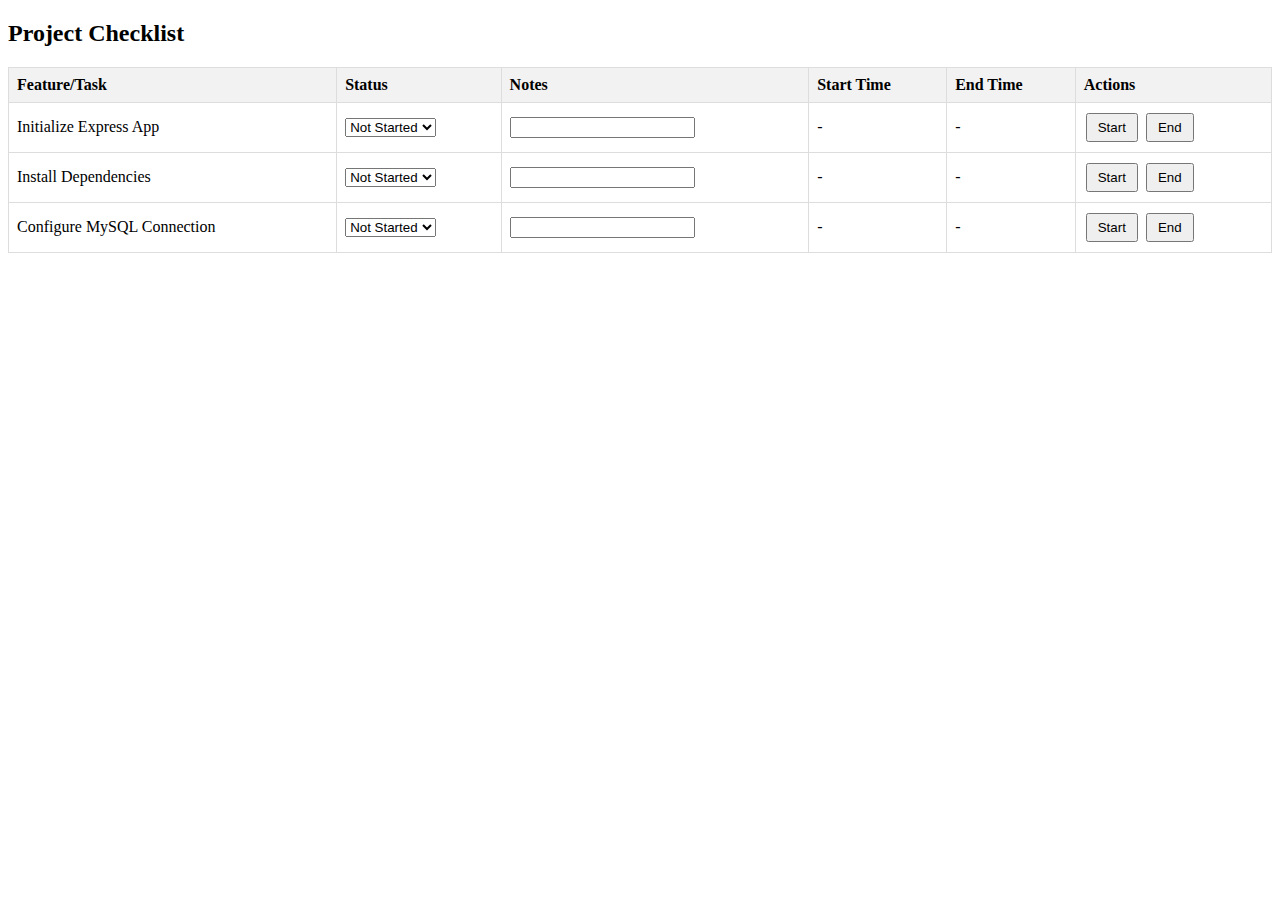
<file: templates/on_this_projects.html>
<!DOCTYPE html>
<html lang="en">
<head>
  <meta charset="UTF-8">
  <meta name="viewport" content="width=device-width, initial-scale=1.0">
  <title>Project Checklist</title>
  <style>
    table {
      width: 100%;
      border-collapse: collapse;
    }
    th, td {
      border: 1px solid #ddd;
      padding: 8px;
      text-align: left;
    }
    th {
      background-color: #f2f2f2;
    }
    .btn {
      padding: 5px 10px;
      margin: 2px;
      cursor: pointer;
    }
  </style>
</head>
<body>

<h2>Project Checklist</h2>

<table id="checklist">
  <thead>
    <tr>
      <th>Feature/Task</th>
      <th>Status</th>
      <th>Notes</th>
      <th>Start Time</th>
      <th>End Time</th>
      <th>Actions</th>
    </tr>
  </thead>
  <tbody id="taskBody">
    <!-- Rows will be populated by JavaScript -->
  </tbody>
</table>

<script>
  // Sample data array for the project checklist
  const projectTasks = [
    { feature: "Initialize Express App", status: "Not Started", notes: "", startTime: "", endTime: "" },
    { feature: "Install Dependencies", status: "Not Started", notes: "", startTime: "", endTime: "" },
    { feature: "Configure MySQL Connection", status: "Not Started", notes: "", startTime: "", endTime: "" },
    // Add more tasks as needed
  ];

  // Load data from local storage, or initialize with default data
  const loadTasks = () => {
    const savedTasks = JSON.parse(localStorage.getItem('projectTasks'));
    return savedTasks ? savedTasks : projectTasks;
  };

  // Save data to local storage
  const saveTasks = (tasks) => {
    localStorage.setItem('projectTasks', JSON.stringify(tasks));
  };

  // Update table UI based on data
  const populateTable = () => {
    const tasks = loadTasks();
    const taskBody = document.getElementById('taskBody');
    taskBody.innerHTML = ''; // Clear existing rows

    tasks.forEach((task, index) => {
      const row = document.createElement('tr');

      row.innerHTML = `
        <td>${task.feature}</td>
        <td>
          <select onchange="updateStatus(${index}, this.value)">
            <option value="Not Started" ${task.status === 'Not Started' ? 'selected' : ''}>Not Started</option>
            <option value="In Progress" ${task.status === 'In Progress' ? 'selected' : ''}>In Progress</option>
            <option value="Completed" ${task.status === 'Completed' ? 'selected' : ''}>Completed</option>
          </select>
        </td>
        <td><input type="text" value="${task.notes}" onchange="updateNotes(${index}, this.value)"></td>
        <td>${task.startTime || '-'}</td>
        <td>${task.endTime || '-'}</td>
        <td>
          <button class="btn" onclick="startTask(${index})">Start</button>
          <button class="btn" onclick="endTask(${index})">End</button>
        </td>
      `;
      taskBody.appendChild(row);
    });
  };

  // Update status in local storage and refresh table
  const updateStatus = (index, status) => {
    const tasks = loadTasks();
    tasks[index].status = status;
    saveTasks(tasks);
    populateTable();
  };

  // Update notes in local storage and refresh table
  const updateNotes = (index, notes) => {
    const tasks = loadTasks();
    tasks[index].notes = notes;
    saveTasks(tasks);
  };

  // Record the start time for a task
  const startTask = (index) => {
    const tasks = loadTasks();
    tasks[index].startTime = new Date().toLocaleString();
    saveTasks(tasks);
    populateTable();
  };

  // Record the end time for a task
  const endTask = (index) => {
    const tasks = loadTasks();
    tasks[index].endTime = new Date().toLocaleString();
    saveTasks(tasks);
    populateTable();
  };

  // Initialize the table on page load
  document.addEventListener('DOMContentLoaded', () => {
    populateTable();
  });
</script>

</body>
</html>
</file>
